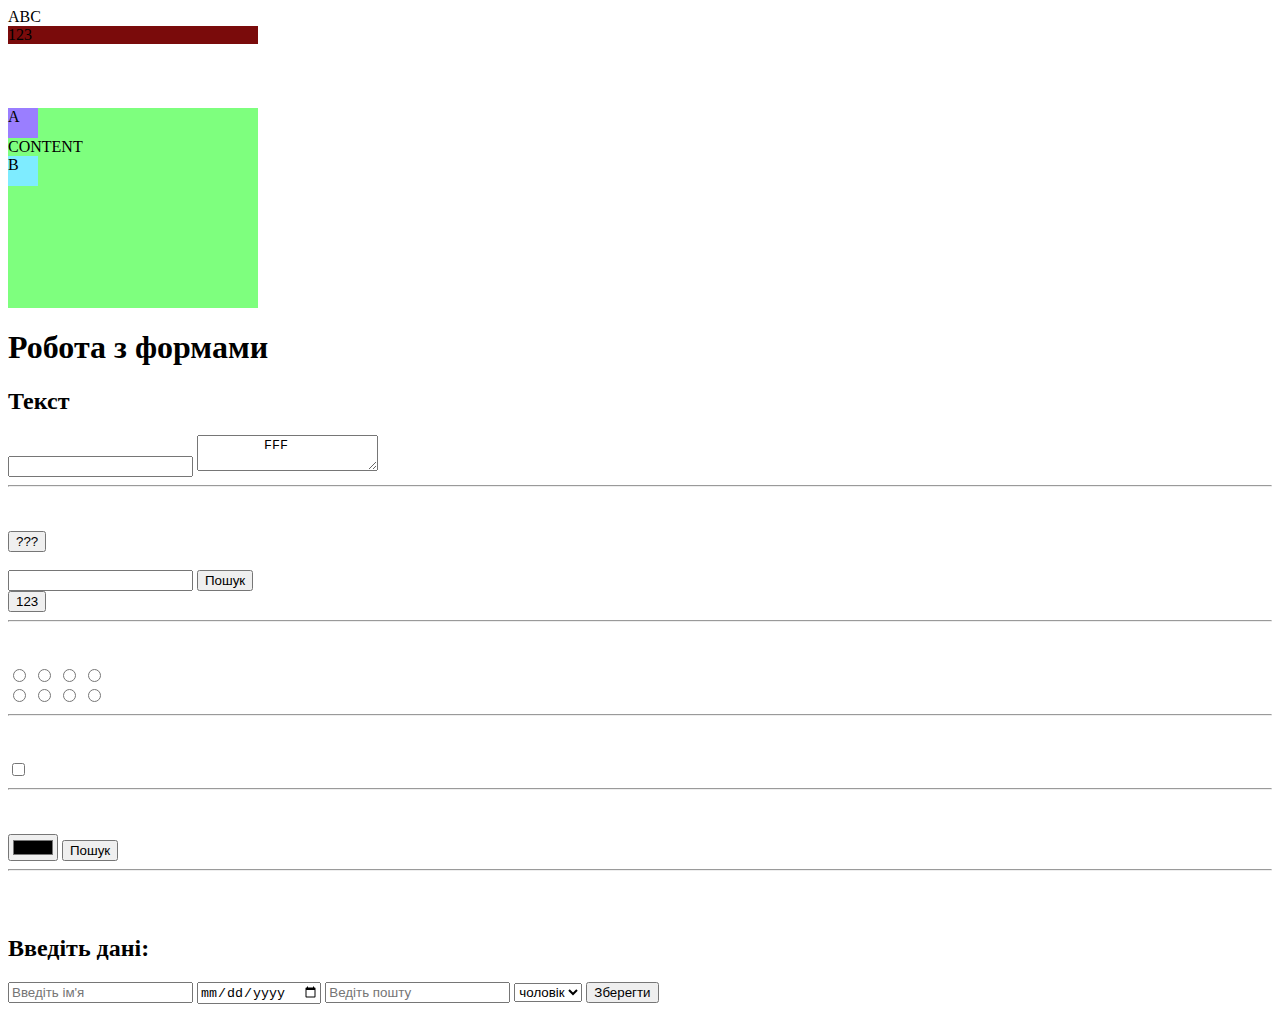
<file: sass +&ab +/sassibaka.html>
<!DOCTYPE html>
<html>

<head>
 	<title></title>
	<meta charset="UTF-8">
 	<meta name="viemport" content="IE=edge">
	<link rel="stylesheet" href="./style/main.css"> 
</head>

<body>
    <div class="test-1">
        ABC
        <div class="test-2">
            123
        </div>
    </div>
    <div class="test-0">
        CONTENT
    </div>

    <h1>Робота з формами</h1>
    <h2>Текст</h2>
    <input type="text" name="name1">
    <textarea name="name2">
        FFF
    </textarea>
    <hr>
    <br>
    <br>
    <button type="button">
        ???
    </button>
    <br>
    <br>
    <div>
        <input type="text" name="name3">
        <button type="button" data-name="btnSearch">
            Пошук
        </button>
    </div>
    <input type="button" name="name2" value="123">
    <hr>
    <br>
    <br>
    <input type="radio" name="radioBtn1" value="1">
    <input type="radio" name="radioBtn1" value="2">
    <input type="radio" name="radioBtn1" value="3">
    <input type="radio" name="radioBtn1" value="4">
    <br>
    <input type="radio" name="radioBtn2">
    <input type="radio" name="radioBtn2">
    <input type="radio" name="radioBtn2">
    <input type="radio" name="radioBtn2">
    <hr>
    <br>
    <br>
    <input type="checkbox" name="checkBtn1">
    <hr>
    <br>
    <br>
    <input type="color" name="colorinput">
    <button type="button" data-name="btnColor">
        Пошук
    </button>
    <hr>
    <br>
    <br>

    <h2>Введіть дані:</h2>
    <form>
        <div>
            <input type="text" name="name" placeholder="Введіть ім'я">
            <input type="date" name="birthday" placeholder="Введіть дату народження">
            <input type="email" name="email" placeholder="Ведіть пошту">
            <select name="gender">
                <option value="male">чоловік</option>
                <option value="female">жінка</option>
            </select>
            <button type="submit">
                Зберегти
            </button>
        </div>
    </form>

    <script>
        const elinput = document.querySelector('[name="name3"]');
        const elBtn = document.querySelector('[data-name="btnSearch"]');

        elBtn.addEventListener('click',() => {
            const { value } = elinput;

            console.log('Value: ', value)
        })
    </script>
</body>

</html>
</file>
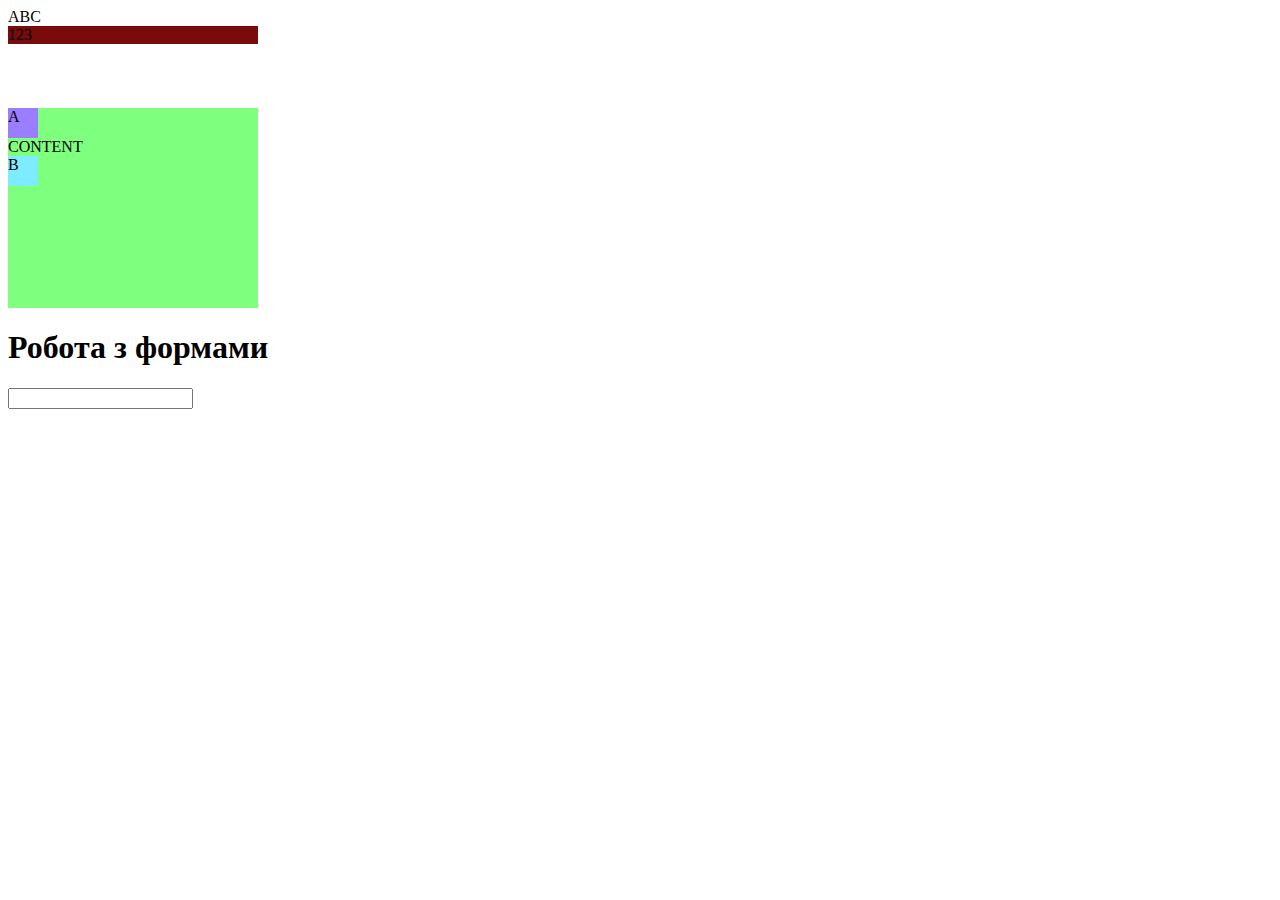
<file: sass +&ab/sassibaka.html>
<!DOCTYPE html>
<html>

<head>
 	<title></title>
	<meta charset="UTF-8">
 	<meta name="viemport" content="IE=edge">
	<link rel="stylesheet" href="./style/main.css"> 
</head>

<body>
    <div class="test-1">
        ABC
        <div class="test-2">
            123
        </div>
    </div>
    <div class="test-0">
        CONTENT
    </div>
    <h1>Робота з формами</h1>
    <input type="test" name="name1">
</body>

</html>
</file>
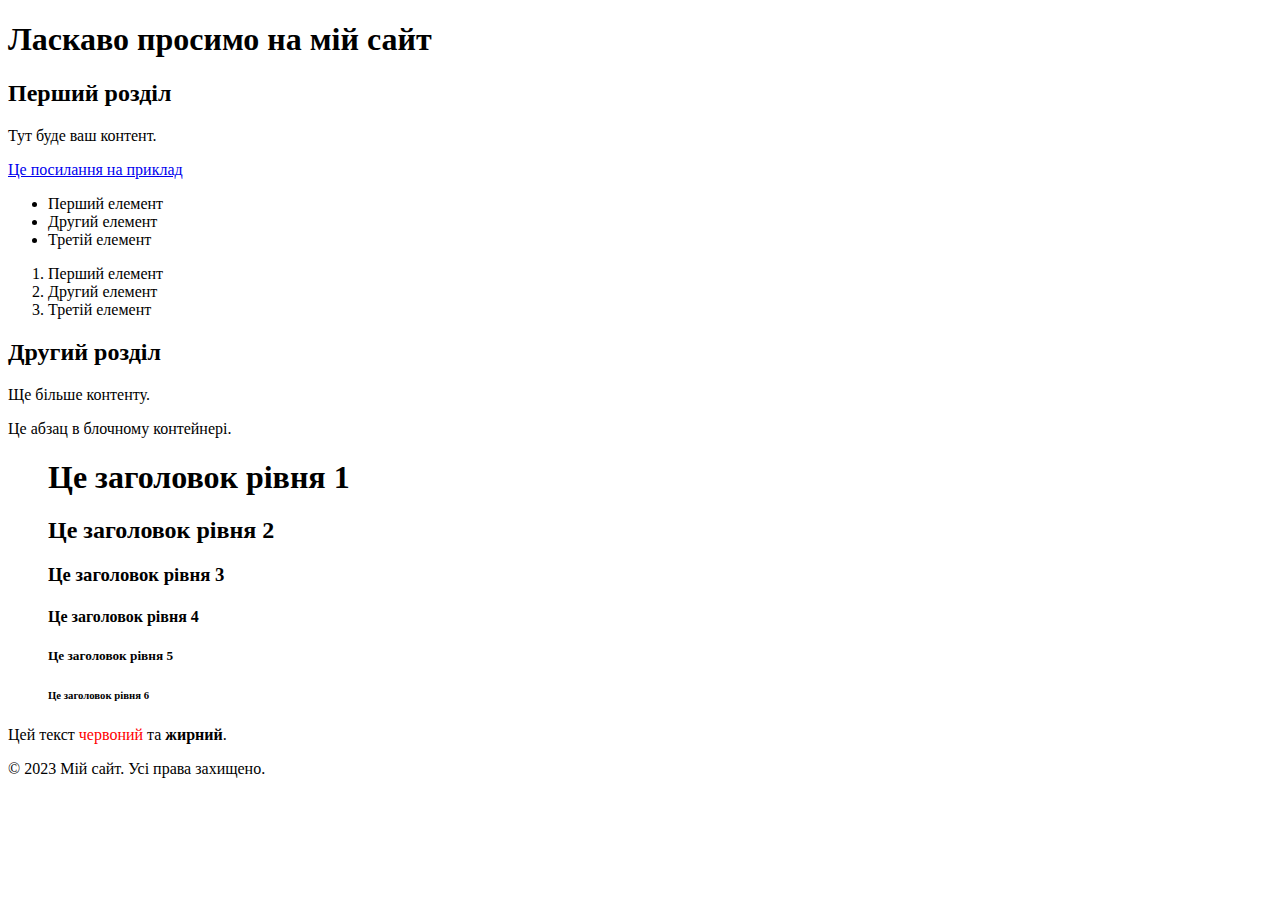
<file: біг навчання/pribus.html>
<!DOCTYPE html>
<html lang="en">
<head>
    <meta charset="UTF-8">
    <meta name="viewport" content="width=device-width, initial-scale=1.0">
    <title>Моя перша веб-сторінка</title>
    <!-- Додайте інші мета-теги, посилання на стилі, скрипти тощо -->
</head>
<body>
    <header>
        <h1>Ласкаво просимо на мій сайт</h1>
        <!-- Додайте інші елементи верхнього колонтитулу, такі як навігаційні посилання -->
    </header>

    <main>
        <section>
            <h2>Перший розділ</h2>
            <p>Тут буде ваш контент.</p>
            <a href="https://www.example.com">Це посилання на приклад</a>
            <ul>
                <li>Перший елемент</li>
                <li>Другий елемент</li>
                <li>Третій елемент</li>
            </ul>
            <ol>
                <li>Перший елемент</li>
                <li>Другий елемент</li>
                <li>Третій елемент</li>
            </ol>
        </section>

        <section>
            <h2>Другий розділ</h2>
            <p>Ще більше контенту.</p>
        </section>
        <div>
            <p>Це абзац в блочному контейнері.</p>
            <ul>
                <h1>Це заголовок рівня 1</h1>
                <h2>Це заголовок рівня 2</h2>
                <h3>Це заголовок рівня 3</h3>
                <h4>Це заголовок рівня 4</h4>
                <h5>Це заголовок рівня 5</h5>
                <h6>Це заголовок рівня 6</h6>
            </ul>
        </div>
        <p>Цей текст <span style="color: red;">червоний</span> та <span style="font-weight: bold;">жирний</span>.</p>

        
    </main>

    <footer>
        <p>© 2023 Мій сайт. Усі права захищено.</p>
        <!-- Додайте інші елементи нижнього колонтитулу, такі як посилання на соціальні мережі -->
    </footer>
</body>
</html>
</file>
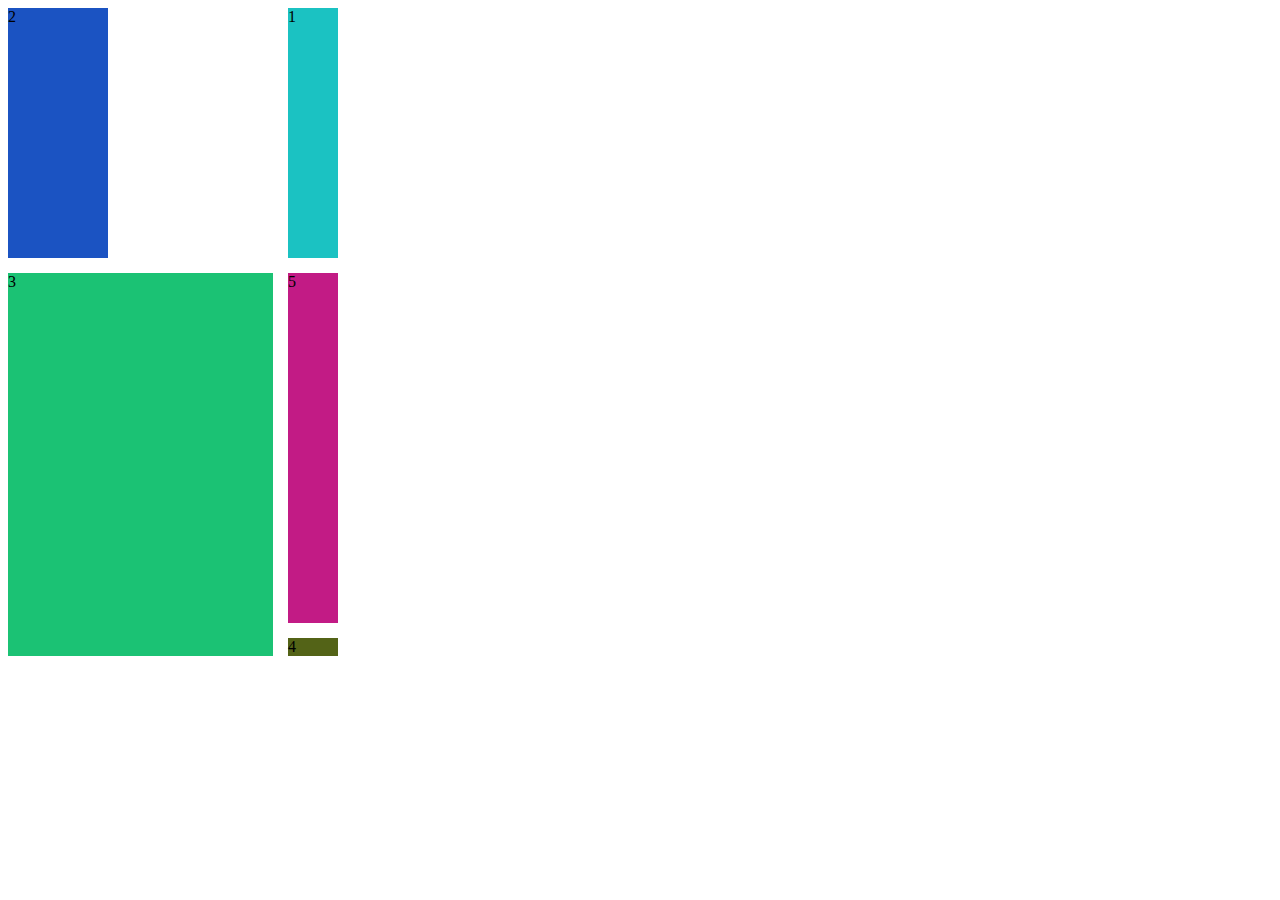
<file: гріти/grits.html>
<!DOCTYPE html>
<html>

<head>
 	<title>gridstudy</title>
	<meta charset="UTF-8">
 	<meta name="viemport" content="IE=edge">
	<link rel="stylesheet" href="./style/main.css"> 
</head>

<body>
	<div class="container">
		<div class="test-1">1</div>
		<div class="test-2">2</div>
		<div class="test-3">3</div>
		<div class="test-4">4</div>
		<div class="test-5">5</div>
	</div>
</body>

</html>
</file>
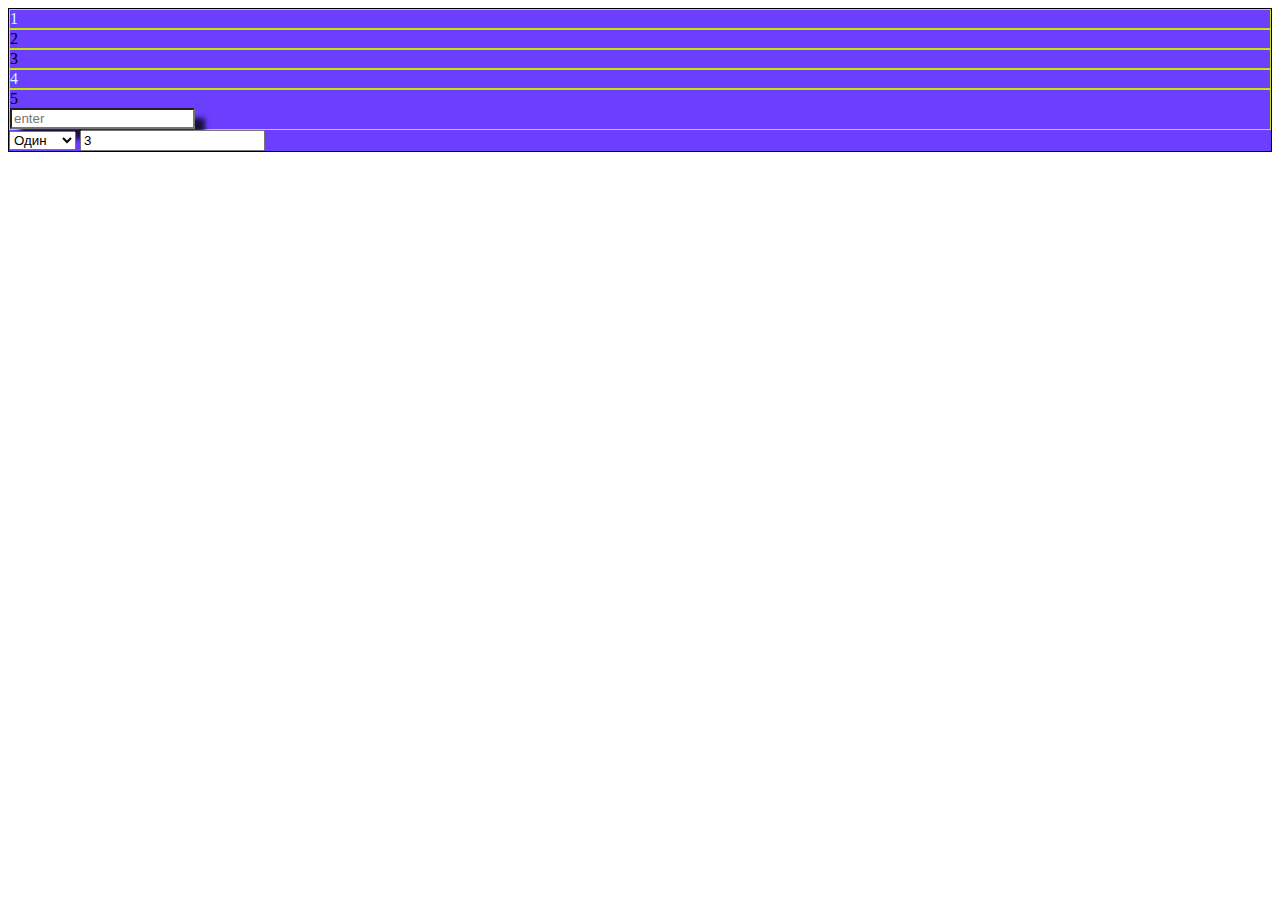
<file: потім назву/staddy+.html>
<!DOCTYPE html>
<html>

<head>
 	<title>[pstudy</title>
	<meta charset="UTF-8">
 	<meta name="viemport" content="IE=edge">
	<link rel="stylesheet" href="./style/main+.css"> 
</head>

<body>
	<div class="container">
		<div class="test-1 warning-text">1</div>
		<div class="test-2">2</div>
		<div class="test-3">3</div>
		<div class="test-4 warning-text">4</div>
		<div class="test-5">
			5
			<br><input type="text" placeholder="enter">
		</div>
		<select name="">
			<option value="1">Один</option>
			<option value="2">Два</option>
			<option value="3">Три</option>
			<option value="4">Чотири</option>
			<option value="5">П'ять</option>
		</select>
		<input type="text" value="3">
	</div>
</body>

</html>
</file>
<file: sass +&ab +/style/main.css>
.test-1 {
  width: 250px;
  height: 100px;
  border: 1px #000000;
}
.test-1 .test-2 {
  background-color: #7a0b0b;
}
.test-1 .test-2 .test-2-2 {
  background-color: #e00000;
}
.test-1 .test-2:hover {
  background-color: #c9b713;
}
@media screen and (max-width: 260px) {
  .test-1 .test-2 {
    width: 250;
  }
}
.test-1 .test-3 {
  background-color: #ff7e7e;
}

.test-0 {
  background-color: #7eff7e;
  width: 250px;
  height: 200px;
}
.test-0::before {
  display: block;
  width: 30px;
  height: 30px;
  content: "A";
  background-color: #9a7eff;
}
.test-0::after {
  display: block;
  width: 30px;
  height: 30px;
  content: "B";
  background-color: #7eecff;
}/*# sourceMappingURL=main.css.map */
</file>
<file: sass +&ab/style/main.css>
.test-1 {
  width: 250px;
  height: 100px;
  border: 1px #000000;
}
.test-1 .test-2 {
  background-color: #7a0b0b;
}
.test-1 .test-2 .test-2-2 {
  background-color: #e00000;
}
.test-1 .test-2:hover {
  background-color: #c9b713;
}
@media screen and (max-width: 260px) {
  .test-1 .test-2 {
    width: 250;
  }
}
.test-1 .test-3 {
  background-color: #ff7e7e;
}

.test-0 {
  background-color: #7eff7e;
  width: 250px;
  height: 200px;
}
.test-0::before {
  display: block;
  width: 30px;
  height: 30px;
  content: "A";
  background-color: #9a7eff;
}
.test-0::after {
  display: block;
  width: 30px;
  height: 30px;
  content: "B";
  background-color: #7eecff;
}/*# sourceMappingURL=main.css.map */
</file>
<file: гріти/style/main.css>
.container {
	display: grid;
	grid-template-columns: 100px 150px 50px;
	grid-template-rows: 250px 350px;
	grid-template-areas:
		"text-shoza-2 . text-shoza-1"
		"text-shoza-3 text-shoza-3 text-shoza-5"
		"text-shoza-3 text-shoza-3 text-shoza-4";
	gap: 15px;
}
@media screen and (max-width: 600px) {
	.container {
		display: grid;
		grid-template-columns: 4fr 8fr;
		grid-template-areas:
			"text-shoza-2 text-shoza-1"
			"text-shoza-3 text-shoza-5"
			"text-shoza-3 text-shoza-4"
	}
}
.test-1 {
	background-color: rgb(27,194,194);
	grid-area: text-shoza-1;
}
.test-2 {
	background-color: rgb(27,83,194);
	grid-area: text-shoza-2;
}
.test-3 {
	background-color: rgb(27,194,116);
	grid-area: text-shoza-3;
}
.test-4 {
	background-color: rgb(83,99,23);
	grid-area: text-shoza-4;
}
.test-5 {
	background-color: rgb(194,27,133);grid-area: text-shoza-1;
	grid-area: text-shoza-5;
}
</file>
<file: потім назву/style/main+.css>
.container {
	border: 1px solid #000000;
}
.container > div {
	border: 1px solid #c4e40c;
}
.warning-text {
	color: #c4ffff;
}
div {
	background-color: #6c3FFF;
}
[placeholder] {
	box-shadow: 10px 10px 5px 0px rgba(0,0,0,0.75);
}
[value="2"] {
	background-color: #c4e40c;
}
option[value="3"] {
	background-color: #c4eff0;
}
select [value="4"] {
	color: #c4e50d;
}
div.test {
	
}
</file>
